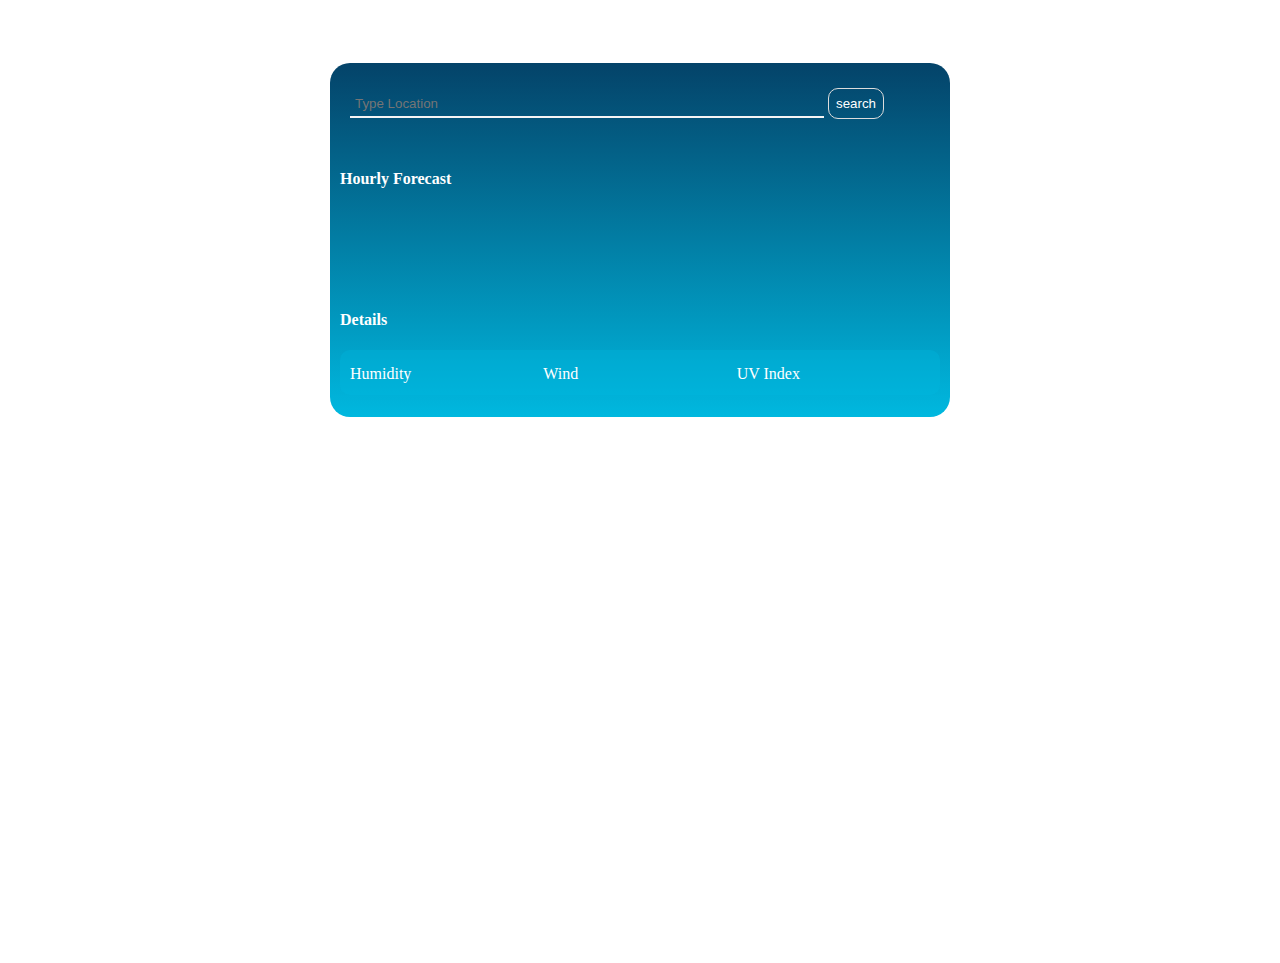
<file: index.html>
<!doctype html>
<html lang="en">
<head>
    <link rel="manifest" href="manifest.json">
    <meta charset="UTF-8">
    <meta name="viewport"
          content="width=device-width, initial-scale=1.0, maximum-scale=5, minimum-scale=1.0">
    <meta http-equiv="X-UA-Compatible" content="ie=edge">
    <meta name="Description" content="Weather application to display weather data based on user searches">
    <meta name="theme-color" content="#044369" />
    <link rel="stylesheet" href="styles.css">
    <link rel="apple-touch-icon" href="images/icon-512x512.png" />
    <link rel="preconnect" href="https://openweathermap.org">
    <title>NYCweather</title>
</head>
<body>
<main>
    <div class="weather-details">
        <form id="submit_city">
                <input type="text" id="search_city" placeholder="Type Location">
            <label for="search_city"></label>
            <button type="submit">search</button>
        </form>
        <div class="city-details">
            <div class="city-name">
                <p class="city-text" id="city_name"></p>
                <span class="city-date" id="city_date"></span>
            </div>
            <div class="city-weather" id="city_weather">
            </div>
        </div>
        <div>
            <h4>Hourly Forecast</h4>
            <div class="hourly-forecast" id="hourly-forecast">
            </div>
        </div>
        <div class="details">
            <h4>Details</h4>
            <div class="details-card" id="weather_details">
                <div class="single-details">
                    <div class="weather-item">
                        <p class="city-text">Humidity</p>
                        <span id="humidity"></span>
                    </div>
                </div>
                <div class="more-details">
                    <p class="city-text">Wind</p>
                    <span id="wind"></span>
                </div>
                <div class="single-details">
                    <p class="city-text">UV Index</p>
                    <span id="pressure"></span>
                </div>
            </div>
        </div>
    </div>
</main>
<script src="index.js"></script>
</body>
</html>
</file>
<file: styles.css>
html, body {
    height: 100vh;
}


main {
    max-width: 600px;
    margin: 5% auto;
    border-radius: 20px;
    width: 90%;
    color: white;
    background: rgb(2, 0, 36);
    background: linear-gradient(180deg, rgba(2, 0, 36, 1) 0%, rgba(4, 67, 105, 1) 0%, rgb(0, 184, 223) 100%);
    padding: 10px;

}


.weather-details {
    margin-bottom: 10px;
}

form {
    padding: 10px;
}

input[type="text"] {
    border-top: 0;
    border-left: 0;
    border-right: 0;
    width: 80%;
    padding: 5px;
    background-color: transparent;
    border-radius: 0;
    color: #fff;
    border-bottom: 2px solid rgb(245, 245, 245);
}

button {
    padding: 7px;
    background-color: transparent;
    color: #ffffff;
    border-radius: 10px;
    border: 1px solid #dcdcdc;
    margin-top: 5px;
}

button:hover {
    background-color: #ffffff;
    color: rgba(4, 67, 105, 1);
}

button:focus, input:focus {
    outline: none;
}


.details-card {
    background-color: rgba(0, 186, 226, 0.3);
    border-radius: 10px;
    margin: 2% 0;
    padding: 10px;
    display: flex;
    flex-wrap: wrap;
}

.single-details, .more-details {
    flex: 1 1 150px;
}

.nyc-text {
    text-align: center;
    margin-top: 30%;
}

.city-details {
    display: flex;
    flex-wrap: wrap;

}

.city-name, .city-weather {
    flex: 0 1 250px;

}
.city-name{
    margin-left: 30px;
}
.city-weather{
    margin-top: 20px;
    display: flex;
    justify-content: flex-end;
    overflow: hidden;
}

.weather-info {
    float: left;
}

.city-text {
    margin: 5px 0 2px 0 !important;
    text-transform: capitalize;
}

.city-date {
    font-size: 14px;
}
.weather-icon{
    width: 100px;
    height: 100px;
    margin-top: -18px;
}
.hourly-forecast{
    display: flex;
    flex-wrap: wrap;
    height: 80px;
    overflow-y: auto;
}
.hourly-forecast::-webkit-scrollbar{
    width: 4px;
}
.hourly-forecast::-webkit-scrollbar-track {
    -webkit-box-shadow: inset 0 0 6px rgba(4, 73, 114,0.3);
    border-radius: 10px;
}

.hourly-forecast::-webkit-scrollbar-thumb {
    border-radius: 10px;
    -webkit-box-shadow: inset 0 0 6px rgba(4, 73, 114,0.5);
}
.hourly-details{
    flex: 1 1 100px;
}
.hour-icon{
    width: 30px;
    height: 30px;
}
.hour-temp{
    margin-bottom: 15px;
    display: inline-block;
}
</file>
